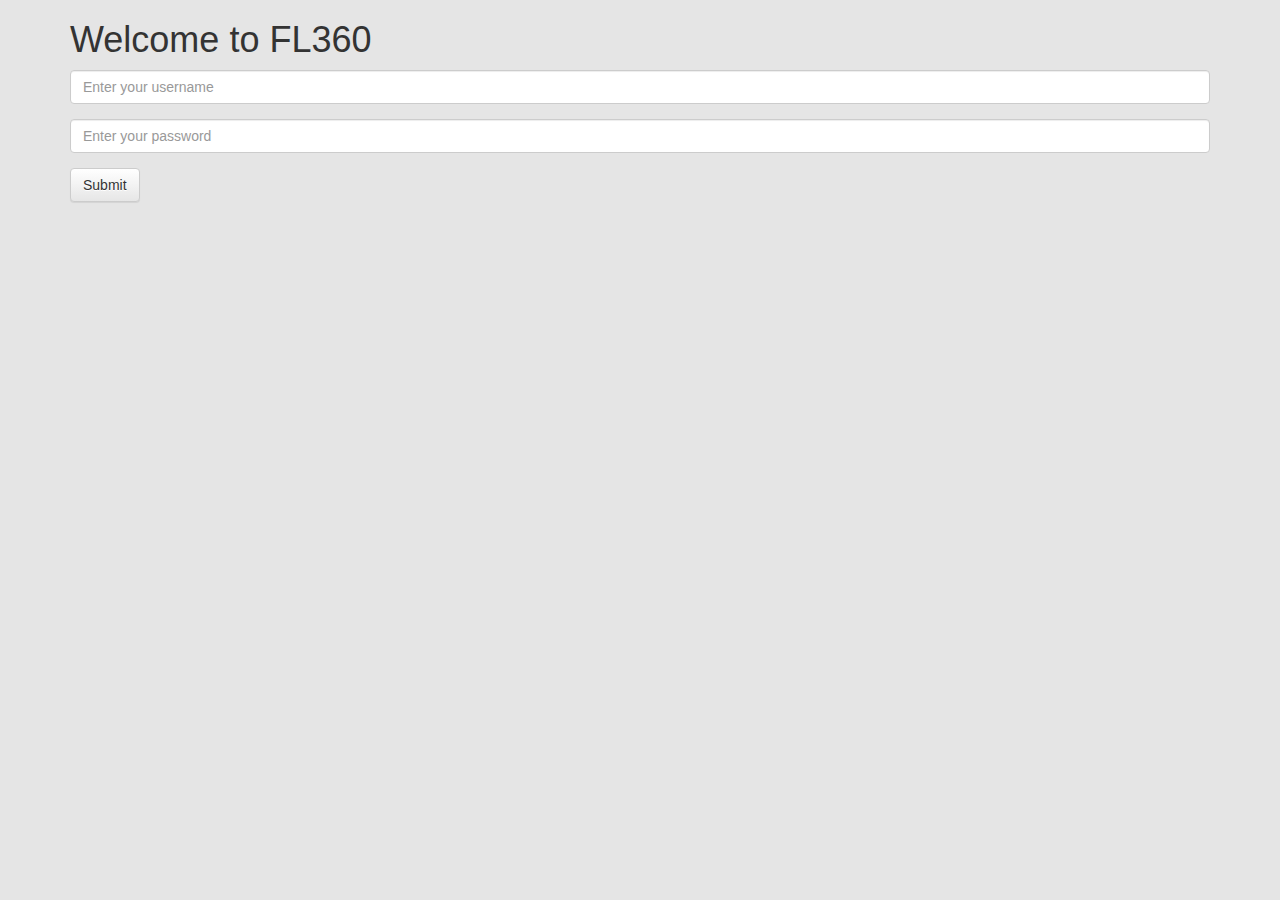
<file: index.html>
<!DOCTYPE html>
<html ng-app="mi">
<head>
	<title>Login to the application</title>
	<meta name="viewport" content="width=device-width, initial-scale=1.0">
	
	<link rel="stylesheet" href="css/bootstrap.min.css">
	<link rel="stylesheet" href="css/bootstrap-theme.min.css">
	<link rel="stylesheet" href="css/custom-style.css">

	<script type="text/javascript" src="js/jquery-1.8.3.min.js"></script>
	<script type="text/javascript" src="js/bootstrap.min.js"></script>
  <script type="text/javascript" src="js/angular.min.js"></script>
	<script type="text/javascript" src="js/angular-local-storage.min.js"></script>

	<script type="text/javascript" src="js/module.js"></script>
	<script type="text/javascript" src="js/controllers.js"></script>
	<script type="text/javascript" src="js/directives.js"></script>

  <script type="text/javascript" src="js/helpers.js"></script>
</head>
<body>
	<div id="global-wrapper" ng-controller="globalCtrl">
		<div class="container" ng-view=""></div>
	</div>

	<script type="text/javascript" src="js/tinymce/tinymce.min.js"></script>
	<script type="text/javascript" src="js/tinymce/angular-tinymce.js"></script>
</body>
</html>
</file>
<file: css/custom-style.css>
.box-shadow{-moz-box-shadow:0 0 10px #dbdbd8;-webkit-box-shadow:0 0 10px #dbdbd8;box-shadow:0 0 10px #dbdbd8}body{background-color:#e5e5e5}.node.teaser{-webkit-border-radius:.6em;-moz-border-radius:.6em;-ms-border-radius:.6em;-o-border-radius:.6em;border-radius:.6em;-moz-box-shadow:0 0 10px #dbdbd8;-webkit-box-shadow:0 0 10px #dbdbd8;box-shadow:0 0 10px #dbdbd8;background-color:#eff4f7;margin-bottom:.5em}.node.teaser:hover{cursor:pointer}.node.teaser h1,.node.teaser h2,.node.teaser h3{padding:0;margin:0}.node.teaser h1.node-title{font-size:1.4em;margin-bottom:.5em}.node.teaser .node-wrap{padding:.5em}.node.teaser .meta-container{background:white;border-bottom-left-radius:.6em .6em;border-bottom-right-radius:.6em .6em;padding:.5em}
</file>
